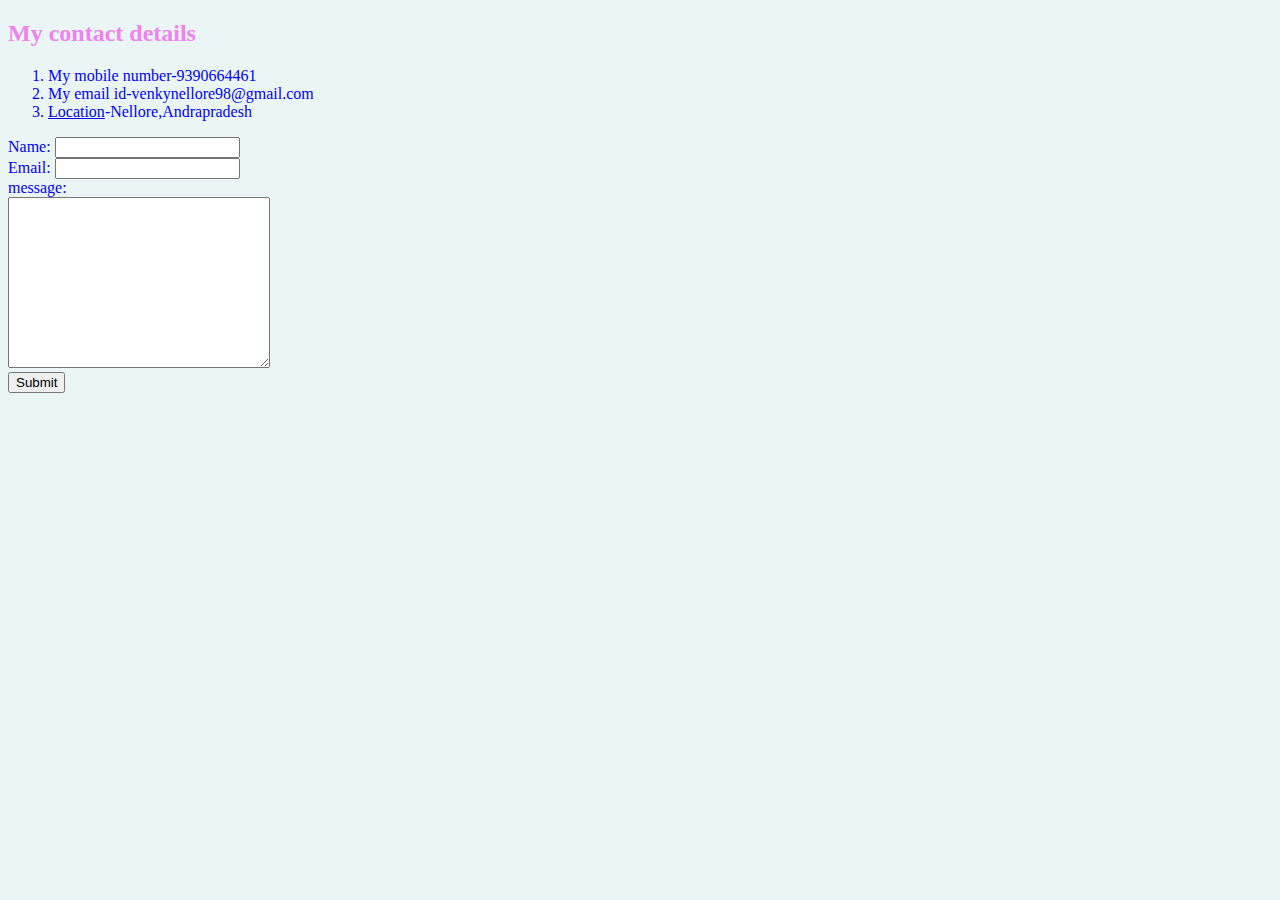
<file: contact.html>
<!DOCTYPE html>
<html lang="en" dir="ltr">

<head>
  <meta charset="utf-8">
  <title>My contact</title>
  <link rel="stylesheet" href="css/styles.css">
</head>
<body>
  <h2>My contact details</h2>
  <ol>
    <li>My mobile number-9390664461</li>
    <li>My email id-venkynellore98@gmail.com</li>
    <li><a href="https://www.google.com/maps/d/viewer?ie=UTF8&t=m&oe=UTF8&msa=0&mid=1B3-frQEcGqC2Tm6qf5lQIRVnXyA&ll=14.440332000000032%2C79.98012500000002&z=17">Location</a>-Nellore,Andrapradesh</li>
  </ol>
  <form action="mailto:nsvenky0@gmail.com" method="post"enctype="text/plain">
    <label> Name:</label>
    <input type="text" name="your name" value="">
    <br>
    <label>Email:</label>
    <input type="email" name="your email" value=""><br>
    <label>message:</label><br>
    <textarea name="your message" rows="11" cols="30"></textarea>
    <br>
    <input type="submit" name="">
  </form>
</body>

</html>
</file>
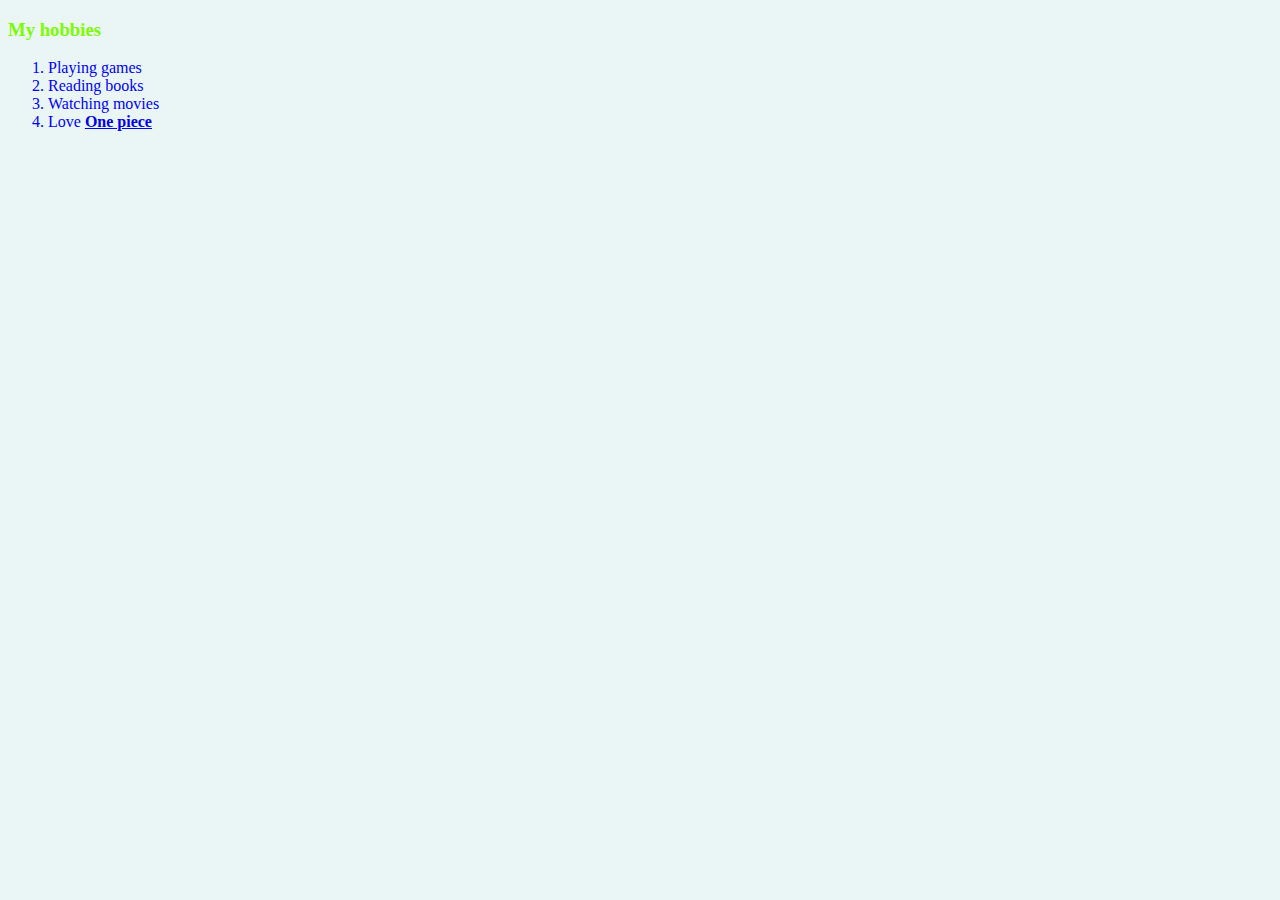
<file: hobbies.html>
<!DOCTYPE html>
<html lang="en" dir="ltr">
  <head>
    <meta charset="utf-8">
    <title>My hobbies</title>
    <link rel="stylesheet" href="css/styles.css">
  </head>
  <body>
    <h3>My hobbies</h3>
  <ol>
    <li>Playing games</li>
    <li>Reading books</li>
    <li>Watching movies</li>
    <li>Love <b><a href="https://kayoanime.com/one-all-season-movies-ovas-1080p-dual-audio-hevc/">One piece</a></b></li>
  </ol>
  </body>
</html>
</file>
<file: css/styles.css>
body {
  background-color: #EAF6F6
}
hr
{
  background-color: #EAF6F6;
  border-style: dotted none none;
  border-color: grey;
  border-width: 5px;
  width:5%;
}
h1{
  color:deepskyblue;
}
h3
{
  color:lawngreen;
}
h2{
  color:violet;
}
th{
  color:deeppink;
}
p
{
  color: blue;
}
tbody
{
  color:blue;
}
ol{
  color:blue;
}
form{
  color:blue;
}
</file>
